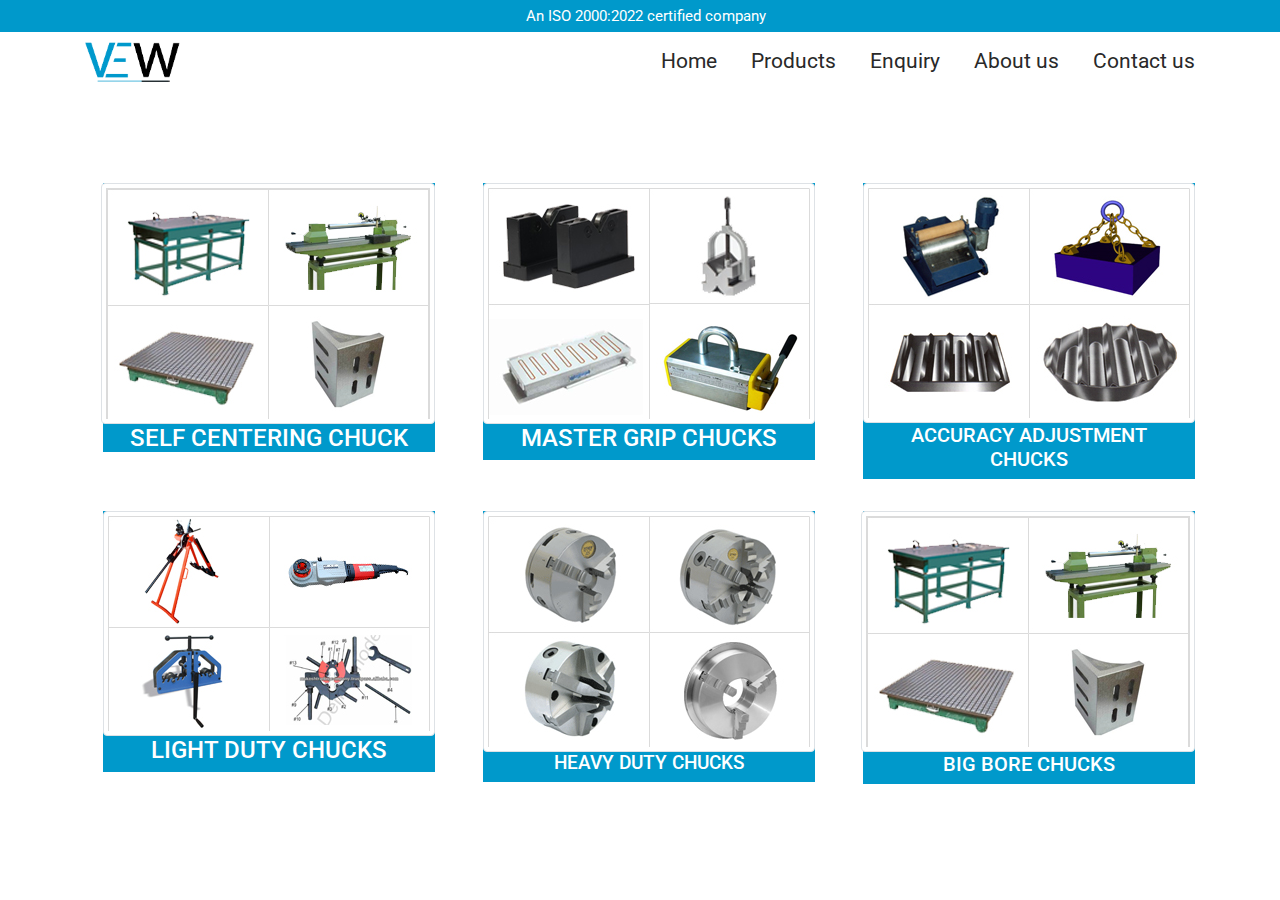
<file: index.html>
<!DOCTYPE html>
<html lang="en">

<head>
    <meta charset="UTF-8">

    <meta name="viewport" content="width=device-width, initial-scale=1.0">
    <link href="https://fonts.googleapis.com/css?family=Roboto:400,500" rel="stylesheet">
    <link rel="stylesheet" href="https://maxcdn.bootstrapcdn.com/bootstrap/4.0.0/css/bootstrap.min.css" integrity="sha384-Gn5384xqQ1aoWXA+058RXPxPg6fy4IWvTNh0E263XmFcJlSAwiGgFAW/dAiS6JXm" crossorigin="anonymous">
    <!--<link rel="stylesheet" type="text/css" href="assets/bootstrap/css/bootstrap.css">-->
    <link rel="stylesheet" href="Navbar/navbar.css">
    <link rel="stylesheet" href="style.css">
    <title>IMGS Gallery</title>
</head>

<body>

    <!-- navbar -->

  <header>
    <!-- ISO -->
    <section id="iso">
        <div class="container">
            <div class="row">
                <div class="col-lg-10 col-8">
                    <p>An ISO 2000:2022 certified company</p>
                </div>
                <div class="col-lg-2 col-4">
                    <div class="row">
                        <div class="social_media">
                            <a href="#" class="col-lg-3"><i class="fab fa-facebook-square"></i></a>
                            <a href="#" class="col-lg-3"><i class="fab fa-twitter-square"></i></a>
                            <a href="#" class="col-lg-3"><i class="fab fa-linkedin"></i></a>
                            <a href="#" class="col-lg-3"><i class="fab fa-google-plus-square"></i></a>
                        </div>
                    </div>
                </div>
            </div>
        </div>
    </section>


    <!-- nav -->
    <nav class="fixed-top">
        <div class="container">
            <div class="logo-brand">
                <img src="Navbar/images/logo.png" alt="logo image">
            </div>

            <div class="navigation">
                <ul type="none">
                    <li><a href="#">Home</a></li>
                    <li><a href="#">Products</a></li>
                    <li><a href="#">Enquiry</a></li>
                    <li><a href="#">About us</a></li>
                    <li><a href="#">Contact us</a></li>
                </ul>

                <div class="menu noSelect">
                    <span></span>
                    <span></span>
                    <span></span>
                </div>
            </div>

        </div>
    </nav>
</header>

    <!-- gallery -->
    <div class="container all">
        <div class="row">
            <div class="position-relative custom-div col-lg-4 col-md-6 col-sm-12 mb-4">
                <img src="assets/inspecion-quipment.jpg" alt="..." class="img-thumbnail rounded float-right img-fluid">
                <h2 class="text-uppercase ssc custom-text">self centering chuck</h2>
                <div class="content first_c position-absolute">
                    <h2 class="text-uppercase">self centering chuck</h2>
                    
                </div>
                <button class="btn custom-btn">read more</button>
            </div>
            <div class="position-relative custom-div col-lg-4 col-md-6 col-sm-12 mb-4">
                <img src="assets/magnatic-product.jpg" alt="..." class="img-thumbnail rounded float-right img-fluid">
                <h2 class="text-uppercase custom-text mgc p-2">MASTER GRIP CHUCKS</h2>
                <div class="content second_c position-absolute">
                    <h2 class="text-uppercase">MASTER GRIP CHUCKS</h2>
                    
                </div>
                <button class="btn custom-btn">read more</button>
            </div>
            <div class=" position-relative custom-div col-lg-4 col-md-6 col-sm-12 mb-4">
                <img src="assets/magnatic-seperatora.jpg" alt="..." class="img-thumbnail rounded float-right img-fluid">
                <h2 class="text-uppercase custom-text adc custom-size p-2">ACCURACY ADJUSTMENT CHUCKS</h2>
                <div class="content third_c position-absolute">
                    <h2 class="text-uppercase">ACCURACY ADJUSTMENT CHUCKS</h2>
                    
                </div>
                <button class="btn custom-btn">read more</button>
            </div>
            <div class=" position-relative custom-div col-lg-4 col-md-6 col-sm-12 mb-4">
                <img src="assets/PIPE-THREDING-machines.jpg" alt="..." class="img-thumbnail rounded float-right img-fluid">
                <h2 class="text-uppercase custom-text ldc p-2">LIGHT DUTY CHUCKS</h2>
                <div class="content fourth_c position-absolute">
                    <h2 class="text-uppercase">LIGHT DUTY INDEPENDENT CHUCKS</h2>
                    
                </div>
                <button class="btn custom-btn">read more</button>
            </div>
            <div class=" position-relative custom-div col-lg-4 col-md-6 col-sm-12 mb-4">
                <img src="assets/work-holding-chucks.jpg" alt="..." class="img-thumbnail rounded float-right img-fluid">
                <h2 class="text-uppercase custom-text hdc custom-size2 p-2">HEAVY DUTY CHUCKS</h2>
                <div class="content fifth_c position-absolute">
                    <h2 class="text-uppercase">HEAVY DUTY INDEPENDENT CHUCKS</h2>
                    
                </div>
                <button class="btn custom-btn">read more</button>
            </div>
            <div class=" position-relative custom-div col-lg-4 col-md-6 col-sm-12 mb-4">
                <img src="assets/inspecion-quipment.jpg" alt="..." class="img-thumbnail rounded float-right img-fluid">
                <h2 class="text-uppercase custom-text bbc custom-size p-2">BIG BORE CHUCKS</h2>
                <div class="content six_c position-absolute">
                    <h2 class="text-uppercase">BIG BORE independent CHUCKS</h2>
                    
                </div>
                <button class="btn custom-btn">read more</button>
            </div>
        </div>
    </div>



    <script src="https://code.jquery.com/jquery-3.2.1.slim.min.js" integrity="sha384-KJ3o2DKtIkvYIK3UENzmM7KCkRr/rE9/Qpg6aAZGJwFDMVNA/GpGFF93hXpG5KkN" crossorigin="anonymous"></script>
    <script src="https://cdnjs.cloudflare.com/ajax/libs/popper.js/1.12.9/umd/popper.min.js" integrity="sha384-ApNbgh9B+Y1QKtv3Rn7W3mgPxhU9K/ScQsAP7hUibX39j7fakFPskvXusvfa0b4Q" crossorigin="anonymous"></script>
    <script src="https://maxcdn.bootstrapcdn.com/bootstrap/4.0.0/js/bootstrap.min.js" integrity="sha384-JZR6Spejh4U02d8jOt6vLEHfe/JQGiRRSQQxSfFWpi1MquVdAyjUar5+76PVCmYl" crossorigin="anonymous"></script>
    <script src="Navbar/navbar.js"></script>
</body>

</html>
</file>
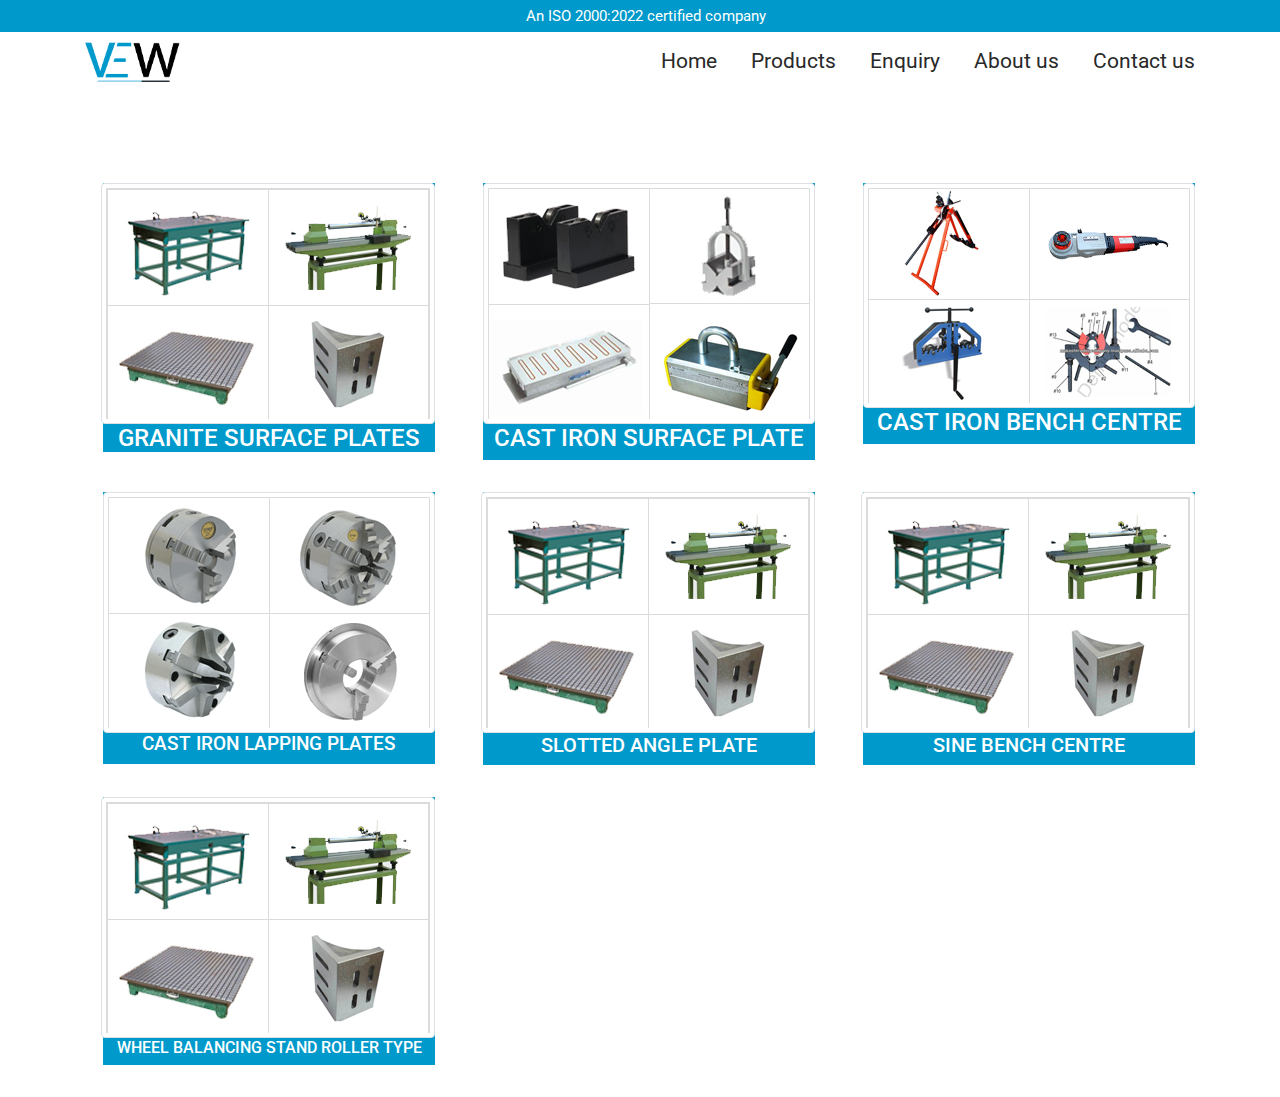
<file: inspecton.html>
<!DOCTYPE html>
<html lang="en">

<head>
    <meta charset="UTF-8">
    <meta name="viewport" content="width=device-width, initial-scale=1.0">
    
    <title>machine vices</title>
    
    <link href="https://fonts.googleapis.com/css?family=Roboto:400,500" rel="stylesheet">
    <link rel="stylesheet" href="https://maxcdn.bootstrapcdn.com/bootstrap/4.0.0/css/bootstrap.min.css" integrity="sha384-Gn5384xqQ1aoWXA+058RXPxPg6fy4IWvTNh0E263XmFcJlSAwiGgFAW/dAiS6JXm" crossorigin="anonymous">
    <!--<link rel="stylesheet" type="text/css" href="assets/bootstrap/css/bootstrap.css">-->
    <link rel="stylesheet" href="Navbar/navbar.css">
    <link rel="stylesheet" href="style.css">
    
    <style>
        .custom-div:last-child h2{
            font-size: 16px;
        }
        
        @media only screen and (min-width:992px) and (max-width:1201px){
            
            
            
            .custom-text{
                font-size: 16px;
            }
            
            .mgc{
                font-size: 14px;
            }
            .second_c +button{
                bottom:-18%;
            }
            .wbc{
                font-size: 14px!important;
            }
            
        }
        
        @media only screen and (min-width:300px) and (max-width:514px){
            
            .wbc{
                font-size: 12px!important;
            }
            .content h2{
                font-size: 16px;
                left: 10%!important;
            }
            
            .content {
                width: 89%;
            }
            
            .content h2{
                left: 5%;
            }
            
        }
        @media only screen and (min-width:300px) and (max-width:405px){
            .custom-text{
                font-size: 10px!important;
            }
            
        }
        
        @media only screen and (min-width:300px) and (max-width:360px){
            
            .content{
                width: 85%!important;
                
            }
            .wbc{
                font-size: 8px!important;
            }
        }
    
    
    
    
    </style>
    
    
</head>

<body>

    <!-- navbar -->

    <header>
        <!-- ISO -->
        <section id="iso">
            <div class="container">
                <div class="row">
                    <div class="col-lg-10 col-8">
                        <p>An ISO 2000:2022 certified company</p>
                    </div>
                    <div class="col-lg-2 col-4">
                        <div class="row">
                            <div class="social_media">
                                <a href="#" class="col-lg-3"><i class="fab fa-facebook-square"></i></a>
                                <a href="#" class="col-lg-3"><i class="fab fa-twitter-square"></i></a>
                                <a href="#" class="col-lg-3"><i class="fab fa-linkedin"></i></a>
                                <a href="#" class="col-lg-3"><i class="fab fa-google-plus-square"></i></a>
                            </div>
                        </div>
                    </div>
                </div>
            </div>
        </section>


        <!-- nav -->
        <nav class="fixed-top">
            <div class="container">
                <div class="logo-brand">
                    <img src="Navbar/images/logo.png" alt="logo image">
                </div>

                <div class="navigation">
                    <ul type="none">
                        <li><a href="#">Home</a></li>
                        <li><a href="#">Products</a></li>
                        <li><a href="#">Enquiry</a></li>
                        <li><a href="#">About us</a></li>
                        <li><a href="#">Contact us</a></li>
                    </ul>

                    <div class="menu noSelect">
                        <span></span>
                        <span></span>
                        <span></span>
                    </div>
                </div>

            </div>
        </nav>
    </header>

    <!-- gallery -->
    <div class="container all">
        <div class="row">
            <div class="position-relative custom-div col-lg-4 col-md-6 col-sm-12 mb-4">
                <img src="assets/inspecion-quipment.jpg" alt="..." class="img-thumbnail rounded float-right img-fluid">
                <h2 class="text-uppercase ssc custom-text">GRANITE SURFACE PLATES</h2>
                <div class="content first_c position-absolute">
                    <h2 class="text-uppercase">GRANITE SURFACE PLATES</h2>

                </div>
                <button class="btn custom-btn">read more</button>
            </div>
            <div class="position-relative custom-div col-lg-4 col-md-6 col-sm-12 mb-4">
                <img src="assets/magnatic-product.jpg" alt="..." class="img-thumbnail rounded float-right img-fluid">
                <h2 class="text-uppercase custom-text mgc p-2">CAST IRON SURFACE PLATE</h2>
                <div class="content second_c position-absolute">
                    <h2 class="text-uppercase">CAST IRON SURFACE PLATE</h2>

                </div>
                <button class="btn custom-btn">read more</button>
            </div>
            <div class=" position-relative custom-div col-lg-4 col-md-6 col-sm-12 mb-4">
                <img src="assets/PIPE-THREDING-machines.jpg" alt="..." class="img-thumbnail rounded float-right img-fluid">
                <h2 class="text-uppercase custom-text ldc p-2">CAST IRON BENCH CENTRE</h2>
                <div class="content fourth_c position-absolute">
                    <h2 class="text-uppercase">CAST IRON BENCH CENTRE</h2>

                </div>
                <button class="btn custom-btn">read more</button>
            </div>
            <div class=" position-relative custom-div col-lg-4 col-md-6 col-sm-12 mb-4">
                <img src="assets/work-holding-chucks.jpg" alt="..." class="img-thumbnail rounded float-right img-fluid">
                <h2 class="text-uppercase custom-text hdc custom-size2 p-2">CAST IRON LAPPING PLATES</h2>
                <div class="content fifth_c position-absolute">
                    <h2 class="text-uppercase">CAST IRON LAPPING PLATES</h2>

                </div>
                <button class="btn custom-btn">read more</button>
            </div>
            <div class=" position-relative custom-div col-lg-4 col-md-6 col-sm-12 mb-4">
                <img src="assets/inspecion-quipment.jpg" alt="..." class="img-thumbnail rounded float-right img-fluid">
                <h2 class="text-uppercase custom-text bbc custom-size p-2">SLOTTED ANGLE PLATE</h2>
                <div class="content six_c position-absolute">
                    <h2 class="text-uppercase">SLOTTED ANGLE PLATE</h2>

                </div>
                <button class="btn custom-btn">read more</button>
            </div>
            <div class=" position-relative custom-div col-lg-4 col-md-6 col-sm-12 mb-4">
                <img src="assets/inspecion-quipment.jpg" alt="..." class="img-thumbnail rounded float-right img-fluid">
                <h2 class="text-uppercase custom-text sbc custom-size p-2">SINE BENCH CENTRE</h2>
                <div class="content six_c position-absolute">
                    <h2 class="text-uppercase">SINE BENCH CENTRE</h2>

                </div>
                <button class="btn custom-btn">read more</button>
            </div>
            <div class=" position-relative custom-div col-lg-4 col-md-6 col-sm-12 mb-4">
                <img src="assets/inspecion-quipment.jpg" alt="..." class="img-thumbnail rounded float-right img-fluid">
                <h2 class="text-uppercase custom-text wbc custom-size p-2">WHEEL BALANCING STAND ROLLER TYPE</h2>
                <div class="content six_c position-absolute">
                    <h2 class="text-uppercase">WHEEL BALANCING STAND ROLLER TYPE</h2>

                </div>
                <button class="btn custom-btn">read more</button>
                </div>
           <!--
            
            <div class=" position-relative custom-div col-lg-4 col-md-6 col-sm-12 mb-4">
                <img src="assets/inspecion-quipment.jpg" alt="..." class="img-thumbnail rounded float-right img-fluid">
                <h2 class="text-uppercase custom-text bbc custom-size p-2">MILLING SWIVEL VICE</h2>
                <div class="content six_c position-absolute">
                    <h2 class="text-uppercase">MILLING SWIVEL VICE</h2>

                </div>
                <button class="btn custom-btn">read more</button>
            </div>
            <div class=" position-relative custom-div col-lg-4 col-md-6 col-sm-12 mb-4">
                <img src="assets/inspecion-quipment.jpg" alt="..." class="img-thumbnail rounded float-right img-fluid">
                <h2 class="text-uppercase custom-text bbc custom-size p-2">UNIVERSAL TILT &amp; SWIVEL ANGLE VICE</h2>
                <div class="content six_c position-absolute">
                    <h2 class="text-uppercase">UNIVERSAL TILT &amp; SWIVEL ANGLE VICE
</h2>

                </div>
                <button class="btn custom-btn">read more</button>
            </div>
-->
            
        </div>
    </div>



    <script src="https://code.jquery.com/jquery-3.2.1.slim.min.js" integrity="sha384-KJ3o2DKtIkvYIK3UENzmM7KCkRr/rE9/Qpg6aAZGJwFDMVNA/GpGFF93hXpG5KkN" crossorigin="anonymous"></script>
    <script src="https://cdnjs.cloudflare.com/ajax/libs/popper.js/1.12.9/umd/popper.min.js" integrity="sha384-ApNbgh9B+Y1QKtv3Rn7W3mgPxhU9K/ScQsAP7hUibX39j7fakFPskvXusvfa0b4Q" crossorigin="anonymous"></script>
    <script src="https://maxcdn.bootstrapcdn.com/bootstrap/4.0.0/js/bootstrap.min.js" integrity="sha384-JZR6Spejh4U02d8jOt6vLEHfe/JQGiRRSQQxSfFWpi1MquVdAyjUar5+76PVCmYl" crossorigin="anonymous"></script>
    <script src="Navbar/navbar.js"></script>
</body>

</html>
</file>
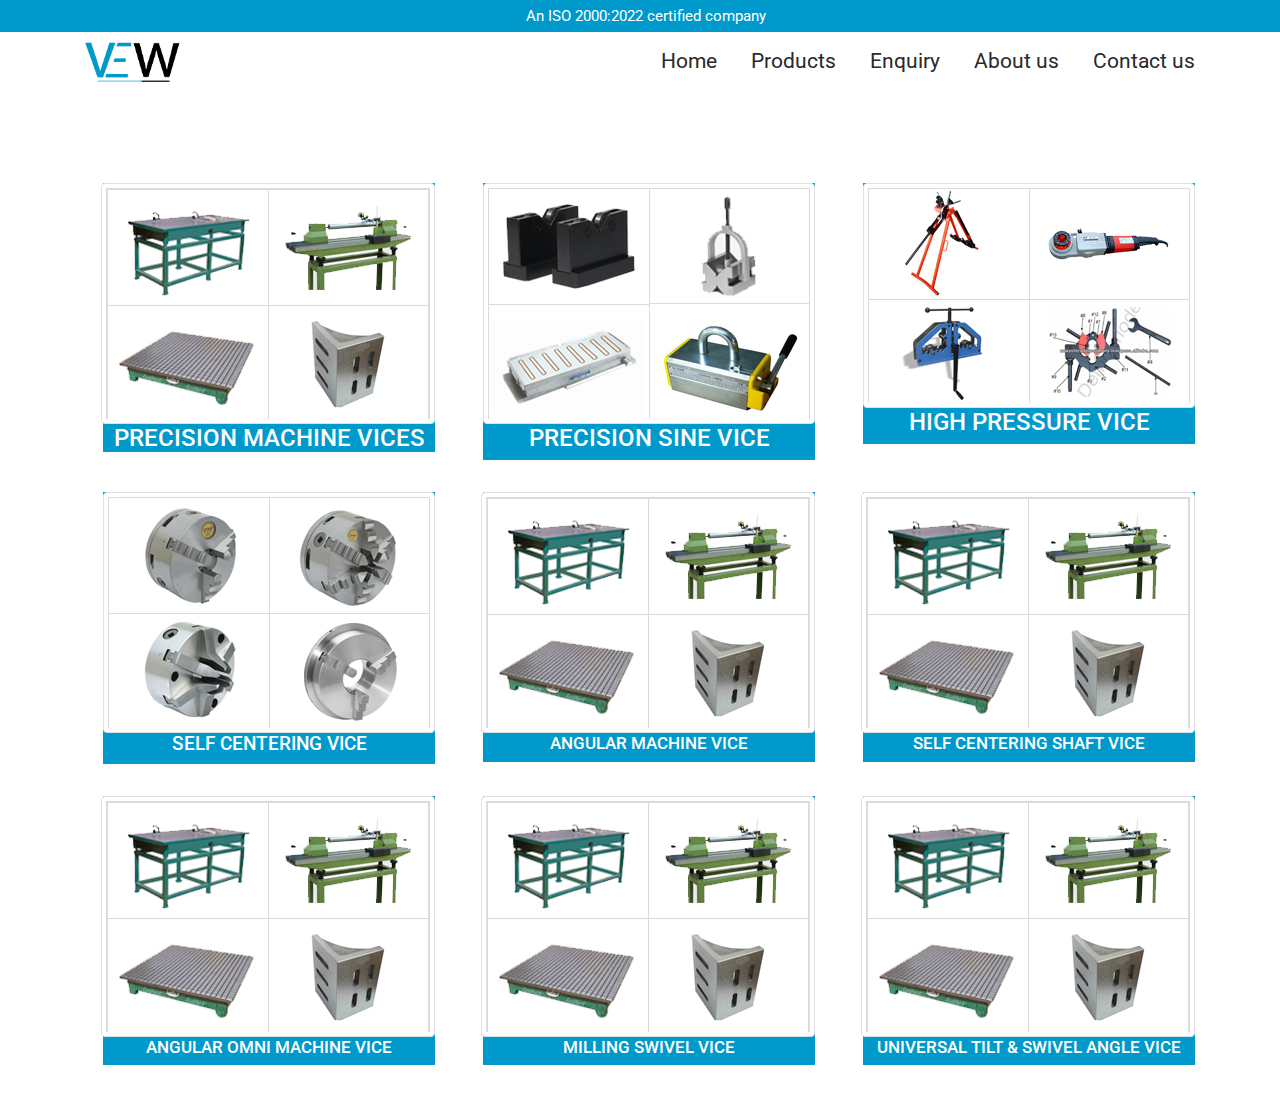
<file: machine_vices.html>
<!DOCTYPE html>
<html lang="en">

<head>
    <meta charset="UTF-8">

    <meta name="viewport" content="width=device-width, initial-scale=1.0">
    <link href="https://fonts.googleapis.com/css?family=Roboto:400,500" rel="stylesheet">
    <link rel="stylesheet" href="https://maxcdn.bootstrapcdn.com/bootstrap/4.0.0/css/bootstrap.min.css" integrity="sha384-Gn5384xqQ1aoWXA+058RXPxPg6fy4IWvTNh0E263XmFcJlSAwiGgFAW/dAiS6JXm" crossorigin="anonymous">
    <!--<link rel="stylesheet" type="text/css" href="assets/bootstrap/css/bootstrap.css">-->
    <link rel="stylesheet" href="Navbar/navbar.css">
    <link rel="stylesheet" href="style.css">
    <style>
        
        
        
        .custom-size{
            font-size: 17px;
        }
        
        @media only screen and (min-width:992px) and (max-width:1200px){
            .custom-div h2{
                font-size: 15px;
            }
            .content h2{
                left: 10%;
                margin: 0 auto;
                display: block;
            }
            
        }
        
        @media only screen and (min-width:768px) and (max-width:991px){
            .custom-div h2{
                font-size: 17px;
            }
            .content h2{
                left: 10%;
                margin: 0 auto;
                display: block;
            }
            
        }
        @media only screen and (min-width:515px) and (max-width:767px){
            .custom-text{
                font-size: 17px;
            }
            
        }
        
        @media only screen and (min-width:300px) and (max-width:515px){
            .custom-text{
                font-size: 14px;
            }
            
            .uni{
                font-size: 12px;
            }
            
            .content h2{
                font-size: 15px;
            }
        }
        @media only screen and (min-width:300px) and (max-width:388px){
            
            .custom-text{
                font-size: 10px!important;
            }
            
            .content{
                width: 88%;
            }
            .content h2{
                left: 5%;
            }
        
        
        }
     
    
    
    
    
    </style>
    
    
    
    <title>machine vices</title>
</head>

<body>

    <!-- navbar -->

    <header>
        <!-- ISO -->
        <section id="iso">
            <div class="container">
                <div class="row">
                    <div class="col-lg-10 col-8">
                        <p>An ISO 2000:2022 certified company</p>
                    </div>
                    <div class="col-lg-2 col-4">
                        <div class="row">
                            <div class="social_media">
                                <a href="#" class="col-lg-3"><i class="fab fa-facebook-square"></i></a>
                                <a href="#" class="col-lg-3"><i class="fab fa-twitter-square"></i></a>
                                <a href="#" class="col-lg-3"><i class="fab fa-linkedin"></i></a>
                                <a href="#" class="col-lg-3"><i class="fab fa-google-plus-square"></i></a>
                            </div>
                        </div>
                    </div>
                </div>
            </div>
        </section>


        <!-- nav -->
        <nav class="fixed-top">
            <div class="container">
                <div class="logo-brand">
                    <img src="Navbar/images/logo.png" alt="logo image">
                </div>

                <div class="navigation">
                    <ul type="none">
                        <li><a href="#">Home</a></li>
                        <li><a href="#">Products</a></li>
                        <li><a href="#">Enquiry</a></li>
                        <li><a href="#">About us</a></li>
                        <li><a href="#">Contact us</a></li>
                    </ul>

                    <div class="menu noSelect">
                        <span></span>
                        <span></span>
                        <span></span>
                    </div>
                </div>

            </div>
        </nav>
    </header>

    <!-- gallery -->
    <div class="container all">
        <div class="row">
            <div class="position-relative custom-div col-lg-4 col-md-6 col-sm-12 mb-4">
                <img src="assets/inspecion-quipment.jpg" alt="..." class="img-thumbnail rounded float-right img-fluid">
                <h2 class="text-uppercase ssc custom-text">PRECISION MACHINE vices</h2>
                <div class="content first_c position-absolute">
                    <h2 class="text-uppercase">PRECISION MACHINE vices</h2>

                </div>
                <button class="btn custom-btn">read more</button>
            </div>
            <div class="position-relative custom-div col-lg-4 col-md-6 col-sm-12 mb-4">
                <img src="assets/magnatic-product.jpg" alt="..." class="img-thumbnail rounded float-right img-fluid">
                <h2 class="text-uppercase custom-text mgc p-2">PRECISION SINE VICE</h2>
                <div class="content second_c position-absolute">
                    <h2 class="text-uppercase">PRECISION SINE VICE</h2>

                </div>
                <button class="btn custom-btn">read more</button>
            </div>
            <div class=" position-relative custom-div col-lg-4 col-md-6 col-sm-12 mb-4">
                <img src="assets/PIPE-THREDING-machines.jpg" alt="..." class="img-thumbnail rounded float-right img-fluid">
                <h2 class="text-uppercase custom-text ldc p-2">HIGH PRESSURE VICE</h2>
                <div class="content fourth_c position-absolute">
                    <h2 class="text-uppercase">HIGH PRESSURE HYDRAULIC VICE</h2>

                </div>
                <button class="btn custom-btn">read more</button>
            </div>
            <div class=" position-relative custom-div col-lg-4 col-md-6 col-sm-12 mb-4">
                <img src="assets/work-holding-chucks.jpg" alt="..." class="img-thumbnail rounded float-right img-fluid">
                <h2 class="text-uppercase custom-text hdc custom-size2 p-2">SELF CENTERING VICE</h2>
                <div class="content fifth_c position-absolute">
                    <h2 class="text-uppercase">SELF CENTERING VICE</h2>

                </div>
                <button class="btn custom-btn">read more</button>
            </div>
            <div class=" position-relative custom-div col-lg-4 col-md-6 col-sm-12 mb-4">
                <img src="assets/inspecion-quipment.jpg" alt="..." class="img-thumbnail rounded float-right img-fluid">
                <h2 class="text-uppercase custom-text amc custom-size p-2">ANGULAR MACHINE VICE</h2>
                <div class="content six_c position-absolute">
                    <h2 class="text-uppercase">ANGULAR MACHINE VICE</h2>

                </div>
                <button class="btn custom-btn">read more</button>
            </div>
            <div class=" position-relative custom-div col-lg-4 col-md-6 col-sm-12 mb-4">
                <img src="assets/inspecion-quipment.jpg" alt="..." class="img-thumbnail rounded float-right img-fluid">
                <h2 class="text-uppercase custom-text scs custom-size p-2">SELF CENTERING SHAFT VICE</h2>
                <div class="content six_c position-absolute">
                    <h2 class="text-uppercase">SELF CENTERING SHAFT VICE</h2>

                </div>
                <button class="btn custom-btn">read more</button>
            </div>
            <div class=" position-relative custom-div col-lg-4 col-md-6 col-sm-12 mb-4">
                <img src="assets/inspecion-quipment.jpg" alt="..." class="img-thumbnail rounded float-right img-fluid">
                <h2 class="text-uppercase custom-text bbc custom-size p-2">ANGULAR OMNI MACHINE VICE</h2>
                <div class="content six_c position-absolute">
                    <h2 class="text-uppercase">ANGULAR OMNI VICE</h2>

                </div>
                <button class="btn custom-btn">read more</button>
            </div>
            <div class=" position-relative custom-div col-lg-4 col-md-6 col-sm-12 mb-4">
                <img src="assets/inspecion-quipment.jpg" alt="..." class="img-thumbnail rounded float-right img-fluid">
                <h2 class="text-uppercase custom-text mil custom-size p-2">MILLING SWIVEL VICE</h2>
                <div class="content six_c position-absolute">
                    <h2 class="text-uppercase">MILLING SWIVEL VICE</h2>

                </div>
                <button class="btn custom-btn">read more</button>
            </div>
            <div class=" position-relative custom-div col-lg-4 col-md-6 col-sm-12 mb-4">
                <img src="assets/inspecion-quipment.jpg" alt="..." class="img-thumbnail rounded float-right img-fluid">
                <h2 class="text-uppercase custom-text uni custom-size p-2">UNIVERSAL TILT &amp; SWIVEL ANGLE VICE</h2>
                <div class="content six_c position-absolute">
                    <h2 class="text-uppercase">UNIVERSAL TILT &amp; SWIVEL ANGLE VICE
</h2>

                </div>
                <button class="btn custom-btn">read more</button>
            </div>
            
        </div>
    </div>



    <script src="https://code.jquery.com/jquery-3.2.1.slim.min.js" integrity="sha384-KJ3o2DKtIkvYIK3UENzmM7KCkRr/rE9/Qpg6aAZGJwFDMVNA/GpGFF93hXpG5KkN" crossorigin="anonymous"></script>
    <script src="https://cdnjs.cloudflare.com/ajax/libs/popper.js/1.12.9/umd/popper.min.js" integrity="sha384-ApNbgh9B+Y1QKtv3Rn7W3mgPxhU9K/ScQsAP7hUibX39j7fakFPskvXusvfa0b4Q" crossorigin="anonymous"></script>
    <script src="https://maxcdn.bootstrapcdn.com/bootstrap/4.0.0/js/bootstrap.min.js" integrity="sha384-JZR6Spejh4U02d8jOt6vLEHfe/JQGiRRSQQxSfFWpi1MquVdAyjUar5+76PVCmYl" crossorigin="anonymous"></script>
    <script src="Navbar/navbar.js"></script>
</body>

</html>
</file>
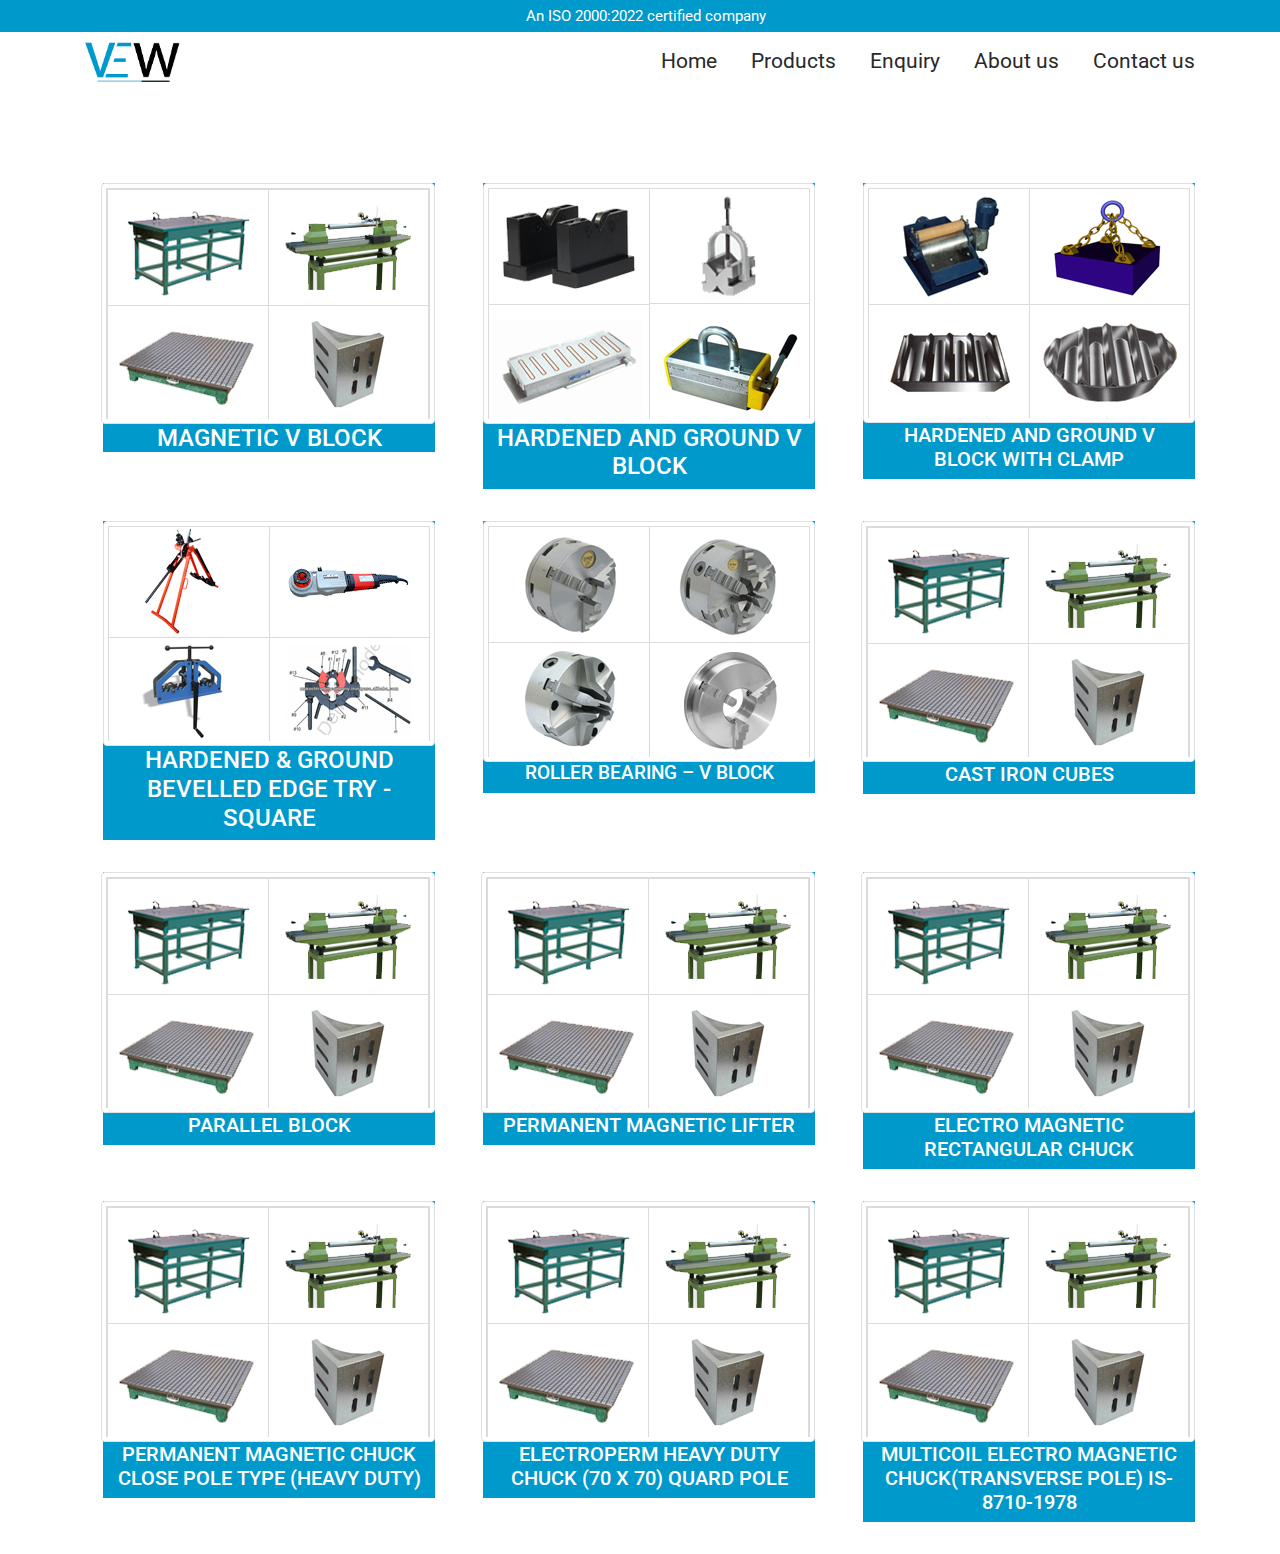
<file: magnetic_products.html>
<!DOCTYPE html>
<html lang="en">

<head>
    <meta charset="UTF-8">

    <meta name="viewport" content="width=device-width, initial-scale=1.0">
    <link href="https://fonts.googleapis.com/css?family=Roboto:400,500" rel="stylesheet">
    <link rel="stylesheet" href="https://maxcdn.bootstrapcdn.com/bootstrap/4.0.0/css/bootstrap.min.css" integrity="sha384-Gn5384xqQ1aoWXA+058RXPxPg6fy4IWvTNh0E263XmFcJlSAwiGgFAW/dAiS6JXm" crossorigin="anonymous">
    <!--<link rel="stylesheet" type="text/css" href="assets/bootstrap/css/bootstrap.css">-->
    <link rel="stylesheet" href="Navbar/navbar.css">
    <link rel="stylesheet" href="style.css">
    <title>IMGS Gallery</title>
</head>

<body>

    <!-- navbar -->

  <header>
    <!-- ISO -->
    <section id="iso">
        <div class="container">
            <div class="row">
                <div class="col-lg-10 col-8">
                    <p>An ISO 2000:2022 certified company</p>
                </div>
                <div class="col-lg-2 col-4">
                    <div class="row">
                        <div class="social_media">
                            <a href="#" class="col-lg-3"><i class="fab fa-facebook-square"></i></a>
                            <a href="#" class="col-lg-3"><i class="fab fa-twitter-square"></i></a>
                            <a href="#" class="col-lg-3"><i class="fab fa-linkedin"></i></a>
                            <a href="#" class="col-lg-3"><i class="fab fa-google-plus-square"></i></a>
                        </div>
                    </div>
                </div>
            </div>
        </div>
    </section>


    <!-- nav -->
    <nav class="fixed-top">
        <div class="container">
            <div class="logo-brand">
                <img src="Navbar/images/logo.png" alt="logo image">
            </div>

            <div class="navigation">
                <ul type="none">
                    <li><a href="#">Home</a></li>
                    <li><a href="#">Products</a></li>
                    <li><a href="#">Enquiry</a></li>
                    <li><a href="#">About us</a></li>
                    <li><a href="#">Contact us</a></li>
                </ul>

                <div class="menu noSelect">
                    <span></span>
                    <span></span>
                    <span></span>
                </div>
            </div>

        </div>
    </nav>
</header>

    <!-- gallery -->
    <div class="container all">
        <div class="row">
            <div class="position-relative custom-div col-lg-4 col-md-6 col-sm-12 mb-4">
                <img src="assets/inspecion-quipment.jpg" alt="..." class="img-thumbnail rounded float-right img-fluid">
                <h2 class="text-uppercase ssc custom-text">MAGNETIC V BLOCK</h2>
                <div class="content first_c position-absolute">
                    <h2 class="text-uppercase">MAGNETIC V BLOCK</h2>
                    
                </div>
                <button class="btn custom-btn">read more</button>
            </div>
            <div class="position-relative custom-div col-lg-4 col-md-6 col-sm-12 mb-4">
                <img src="assets/magnatic-product.jpg" alt="..." class="img-thumbnail rounded float-right img-fluid">
                <h2 class="text-uppercase custom-text mgc p-2">HARDENED AND GROUND V BLOCK</h2>
                <div class="content second_c position-absolute">
                    <h2 class="text-uppercase">HARDENED AND GROUND V BLOCK</h2>
                    
                </div>
                <button class="btn custom-btn">read more</button>
            </div>
            <div class=" position-relative custom-div col-lg-4 col-md-6 col-sm-12 mb-4">
                <img src="assets/magnatic-seperatora.jpg" alt="..." class="img-thumbnail rounded float-right img-fluid">
                <h2 class="text-uppercase custom-text adc custom-size p-2">HARDENED AND GROUND V BLOCK WITH CLAMP</h2>
                <div class="content third_c position-absolute">
                    <h2 class="text-uppercase">HARDENED AND GROUND V BLOCK WITH CLAMP</h2>
                    
                </div>
                <button class="btn custom-btn">read more</button>
            </div>
            <div class=" position-relative custom-div col-lg-4 col-md-6 col-sm-12 mb-4">
                <img src="assets/PIPE-THREDING-machines.jpg" alt="..." class="img-thumbnail rounded float-right img-fluid">
                <h2 class="text-uppercase custom-text ldc p-2">HARDENED &amp; GROUND BEVELLED EDGE TRY -SQUARE</h2>
                <div class="content fourth_c position-absolute">
                    <h2 class="text-uppercase">HARDENED &amp; GROUND BEVELLED EDGE TRY -SQUARE</h2>
                    
                </div>
                <button class="btn custom-btn">read more</button>
            </div>
            <div class=" position-relative custom-div col-lg-4 col-md-6 col-sm-12 mb-4">
                <img src="assets/work-holding-chucks.jpg" alt="..." class="img-thumbnail rounded float-right img-fluid">
                <h2 class="text-uppercase custom-text hdc custom-size2 p-2">ROLLER BEARING – V BLOCK</h2>
                <div class="content fifth_c position-absolute">
                    <h2 class="text-uppercase">ROLLER BEARING – V BLOCK</h2>
                    
                </div>
                <button class="btn custom-btn">read more</button>
            </div>
            <div class=" position-relative custom-div col-lg-4 col-md-6 col-sm-12 mb-4">
                <img src="assets/inspecion-quipment.jpg" alt="..." class="img-thumbnail rounded float-right img-fluid">
                <h2 class="text-uppercase custom-text bbc custom-size p-2">CAST IRON CUBES</h2>
                <div class="content six_c position-absolute">
                    <h2 class="text-uppercase">CAST IRON CUBES</h2>
                    
                </div>
                <button class="btn custom-btn">read more</button>
            </div>
            <div class=" position-relative custom-div col-lg-4 col-md-6 col-sm-12 mb-4">
                <img src="assets/inspecion-quipment.jpg" alt="..." class="img-thumbnail rounded float-right img-fluid">
                <h2 class="text-uppercase custom-text bbc custom-size p-2">PARALLEL BLOCK</h2>
                <div class="content six_c position-absolute">
                    <h2 class="text-uppercase">PARALLEL BLOCK</h2>
                    
                </div>
                <button class="btn custom-btn">read more</button>
            </div>
            <div class=" position-relative custom-div col-lg-4 col-md-6 col-sm-12 mb-4">
                <img src="assets/inspecion-quipment.jpg" alt="..." class="img-thumbnail rounded float-right img-fluid">
                <h2 class="text-uppercase custom-text bbc custom-size p-2">PERMANENT MAGNETIC LIFTER</h2>
                <div class="content six_c position-absolute">
                    <h2 class="text-uppercase">PERMANENT MAGNETIC LIFTER</h2>
                    
                </div>
                <button class="btn custom-btn">read more</button>
            </div>
            <div class=" position-relative custom-div col-lg-4 col-md-6 col-sm-12 mb-4">
                <img src="assets/inspecion-quipment.jpg" alt="..." class="img-thumbnail rounded float-right img-fluid">
                <h2 class="text-uppercase custom-text bbc custom-size p-2">ELECTRO MAGNETIC RECTANGULAR CHUCK</h2>
                <div class="content six_c position-absolute">
                    <h2 class="text-uppercase">ELECTRO MAGNETIC RECTANGULAR CHUCK</h2>
                    
                </div>
                <button class="btn custom-btn">read more</button>
            </div>
            <div class=" position-relative custom-div col-lg-4 col-md-6 col-sm-12 mb-4">
                <img src="assets/inspecion-quipment.jpg" alt="..." class="img-thumbnail rounded float-right img-fluid">
                <h2 class="text-uppercase custom-text bbc custom-size p-2">PERMANENT MAGNETIC CHUCK CLOSE POLE TYPE (HEAVY DUTY)</h2>
                <div class="content six_c position-absolute">
                    <h2 class="text-uppercase">PERMANENT MAGNETIC CHUCK CLOSE POLE TYPE (HEAVY DUTY)</h2>
                    
                </div>
                <button class="btn custom-btn">read more</button>
            </div>
            <div class=" position-relative custom-div col-lg-4 col-md-6 col-sm-12 mb-4">
                <img src="assets/inspecion-quipment.jpg" alt="..." class="img-thumbnail rounded float-right img-fluid">
                <h2 class="text-uppercase custom-text bbc custom-size p-2">ELECTROPERM HEAVY DUTY CHUCK (70 X 70) QUARD POLE</h2>
                <div class="content six_c position-absolute">
                    <h2 class="text-uppercase">ELECTROPERM HEAVY DUTY CHUCK (70 X 70) QUARD POLE</h2>
                    
                </div>
                <button class="btn custom-btn">read more</button>
            </div>
            <div class=" position-relative custom-div col-lg-4 col-md-6 col-sm-12 mb-4">
                <img src="assets/inspecion-quipment.jpg" alt="..." class="img-thumbnail rounded float-right img-fluid">
                <h2 class="text-uppercase custom-text bbc custom-size p-2">MULTICOIL ELECTRO MAGNETIC CHUCK(TRANSVERSE POLE) IS-8710-1978</h2>
                <div class="content six_c position-absolute">
                    <h2 class="text-uppercase">MULTICOIL ELECTRO MAGNETIC CHUCK(TRANSVERSE POLE) IS-8710-1978</h2>
                    
                </div>
                <button class="btn custom-btn">read more</button>
            </div>
        </div>
    </div>



    <script src="https://code.jquery.com/jquery-3.2.1.slim.min.js" integrity="sha384-KJ3o2DKtIkvYIK3UENzmM7KCkRr/rE9/Qpg6aAZGJwFDMVNA/GpGFF93hXpG5KkN" crossorigin="anonymous"></script>
    <script src="https://cdnjs.cloudflare.com/ajax/libs/popper.js/1.12.9/umd/popper.min.js" integrity="sha384-ApNbgh9B+Y1QKtv3Rn7W3mgPxhU9K/ScQsAP7hUibX39j7fakFPskvXusvfa0b4Q" crossorigin="anonymous"></script>
    <script src="https://maxcdn.bootstrapcdn.com/bootstrap/4.0.0/js/bootstrap.min.js" integrity="sha384-JZR6Spejh4U02d8jOt6vLEHfe/JQGiRRSQQxSfFWpi1MquVdAyjUar5+76PVCmYl" crossorigin="anonymous"></script>
    <script src="Navbar/navbar.js"></script>
</body>

</html>
</file>
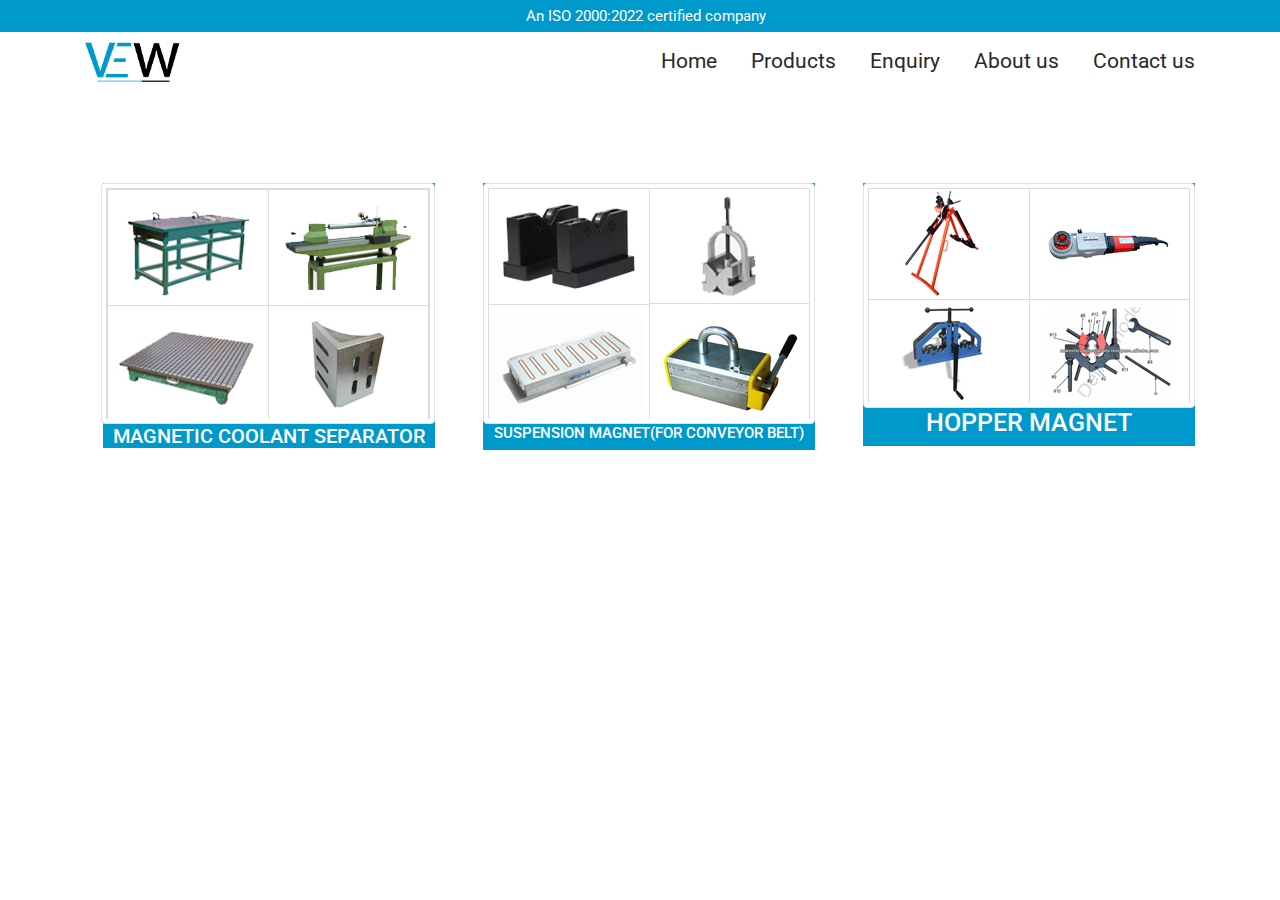
<file: magnetic_seperator.html>
<!DOCTYPE html>
<html lang="en">

<head>
    <meta charset="UTF-8">

    <meta name="viewport" content="width=device-width, initial-scale=1.0">
    <link href="https://fonts.googleapis.com/css?family=Roboto:400,500" rel="stylesheet">
    <link rel="stylesheet" href="https://maxcdn.bootstrapcdn.com/bootstrap/4.0.0/css/bootstrap.min.css" integrity="sha384-Gn5384xqQ1aoWXA+058RXPxPg6fy4IWvTNh0E263XmFcJlSAwiGgFAW/dAiS6JXm" crossorigin="anonymous">
    <!--<link rel="stylesheet" type="text/css" href="assets/bootstrap/css/bootstrap.css">-->
    <link rel="stylesheet" href="Navbar/navbar.css">
    <link rel="stylesheet" href="style.css">
    <style>
        .custom-text {
            font-size: 20px;
        }

        .mgc {
            font-size: 15px;
        }

        .ldc {
            font-size: 25px;
        }

        .custom-div:hover .content {
            top: -13%;
        }

        .content h2 {
            font-size: 20px;
        }

        .custom-div:hover .fourth_c {
            top: -19%;
        }

        .fourth_c h2 {
            left: 20%;
        }

        @media only screen and (min-width:992px) and (max-width:1200px) {
            .custom-text {
                font-size: 16px;
            }
            .mgc {
                font-size: 11px;
            }

            .second_c+button {
                bottom: -20%;
            }

        }


        @media only screen and (min-width:300px) and (max-width:530px) {
            .mgc {
                font-size: 11px;
            }

            @media only screen and (min-width:300px) and (max-width:504px) {
                .ssc {
                    font-size: 18px;
                }
            }


        }

        @media only screen and (min-width:300px) and (max-width:480px) {
            .mgc {
                font-size: 11px!important;
            }
            
            .ssc{
                font-size: 14px!important;
            }
        }
        @media only screen and (min-width:380px) and (max-width:411px){
            .mgc{
                font-size: 10px!important;
            }
            .content h2{
                font-size: 16px;
            }
        }
        @media only screen and (min-width:300px) and (max-width:380px){
                .content h2{
                    font-size: 14px;
                }
            .ssc{
                font-size: 10px!important;
            }
            .mgc{
/*                padding-top: 5%;*/
                vertical-align: bottom!important;
                font-size: 8px!important;
            }
            .ldc{
                font-size: 10px!important;
            }
            .content{
                width: 86%;
            }
            }
    </style>
    <title>machine vices</title>
</head>

<body>

    <!-- navbar -->

    <header>
        <!-- ISO -->
        <section id="iso">
            <div class="container">
                <div class="row">
                    <div class="col-lg-10 col-8">
                        <p>An ISO 2000:2022 certified company</p>
                    </div>
                    <div class="col-lg-2 col-4">
                        <div class="row">
                            <div class="social_media">
                                <a href="#" class="col-lg-3"><i class="fab fa-facebook-square"></i></a>
                                <a href="#" class="col-lg-3"><i class="fab fa-twitter-square"></i></a>
                                <a href="#" class="col-lg-3"><i class="fab fa-linkedin"></i></a>
                                <a href="#" class="col-lg-3"><i class="fab fa-google-plus-square"></i></a>
                            </div>
                        </div>
                    </div>
                </div>
            </div>
        </section>


        <!-- nav -->
        <nav class="fixed-top">
            <div class="container">
                <div class="logo-brand">
                    <img src="Navbar/images/logo.png" alt="logo image">
                </div>

                <div class="navigation">
                    <ul type="none">
                        <li><a href="#">Home</a></li>
                        <li><a href="#">Products</a></li>
                        <li><a href="#">Enquiry</a></li>
                        <li><a href="#">About us</a></li>
                        <li><a href="#">Contact us</a></li>
                    </ul>

                    <div class="menu noSelect">
                        <span></span>
                        <span></span>
                        <span></span>
                    </div>
                </div>

            </div>
        </nav>
    </header>

    <!-- gallery -->
    <div class="container all">
        <div class="row">
            <div class="position-relative custom-div col-lg-4 col-md-6 col-sm-12 mb-4">
                <img src="assets/inspecion-quipment.jpg" alt="..." class="img-thumbnail rounded float-right img-fluid">
                <h2 class="text-uppercase ssc custom-text">MAGNETIC COOLANT SEPARATOR</h2>
                <div class="content first_c position-absolute">
                    <h2 class="text-uppercase">MAGNETIC COOLANT SEPARATOR</h2>

                </div>
                <button class="btn custom-btn">read more</button>
            </div>
            <div class="position-relative custom-div col-lg-4 col-md-6 col-sm-12 mb-4">
                <img src="assets/magnatic-product.jpg" alt="..." class="img-thumbnail rounded float-right img-fluid">
                <h2 class="text-uppercase custom-text mgc p-2">SUSPENSION MAGNET(for CONVEYOR BELT)</h2>
                <div class="content second_c position-absolute">
                    <h2 class="text-uppercase">SUSPENSION MAGNET(for CONVEYOR BELT)</h2>

                </div>
                <button class="btn custom-btn">read more</button>
            </div>
            <div class=" position-relative custom-div col-lg-4 col-md-6 col-sm-12 mb-4">
                <img src="assets/PIPE-THREDING-machines.jpg" alt="..." class="img-thumbnail rounded float-right img-fluid">
                <h2 class="text-uppercase custom-text ldc p-2">HOPPER MAGNET</h2>
                <div class="content fourth_c position-absolute">
                    <h2 class="text-uppercase">HOPPER MAGNET</h2>

                </div>
                <button class="btn custom-btn">read more</button>
            </div>

        </div>
    </div>



    <script src="https://code.jquery.com/jquery-3.2.1.slim.min.js" integrity="sha384-KJ3o2DKtIkvYIK3UENzmM7KCkRr/rE9/Qpg6aAZGJwFDMVNA/GpGFF93hXpG5KkN" crossorigin="anonymous"></script>
    <script src="https://cdnjs.cloudflare.com/ajax/libs/popper.js/1.12.9/umd/popper.min.js" integrity="sha384-ApNbgh9B+Y1QKtv3Rn7W3mgPxhU9K/ScQsAP7hUibX39j7fakFPskvXusvfa0b4Q" crossorigin="anonymous"></script>
    <script src="https://maxcdn.bootstrapcdn.com/bootstrap/4.0.0/js/bootstrap.min.js" integrity="sha384-JZR6Spejh4U02d8jOt6vLEHfe/JQGiRRSQQxSfFWpi1MquVdAyjUar5+76PVCmYl" crossorigin="anonymous"></script>
    <script src="Navbar/navbar.js"></script>
</body>

</html>
</file>
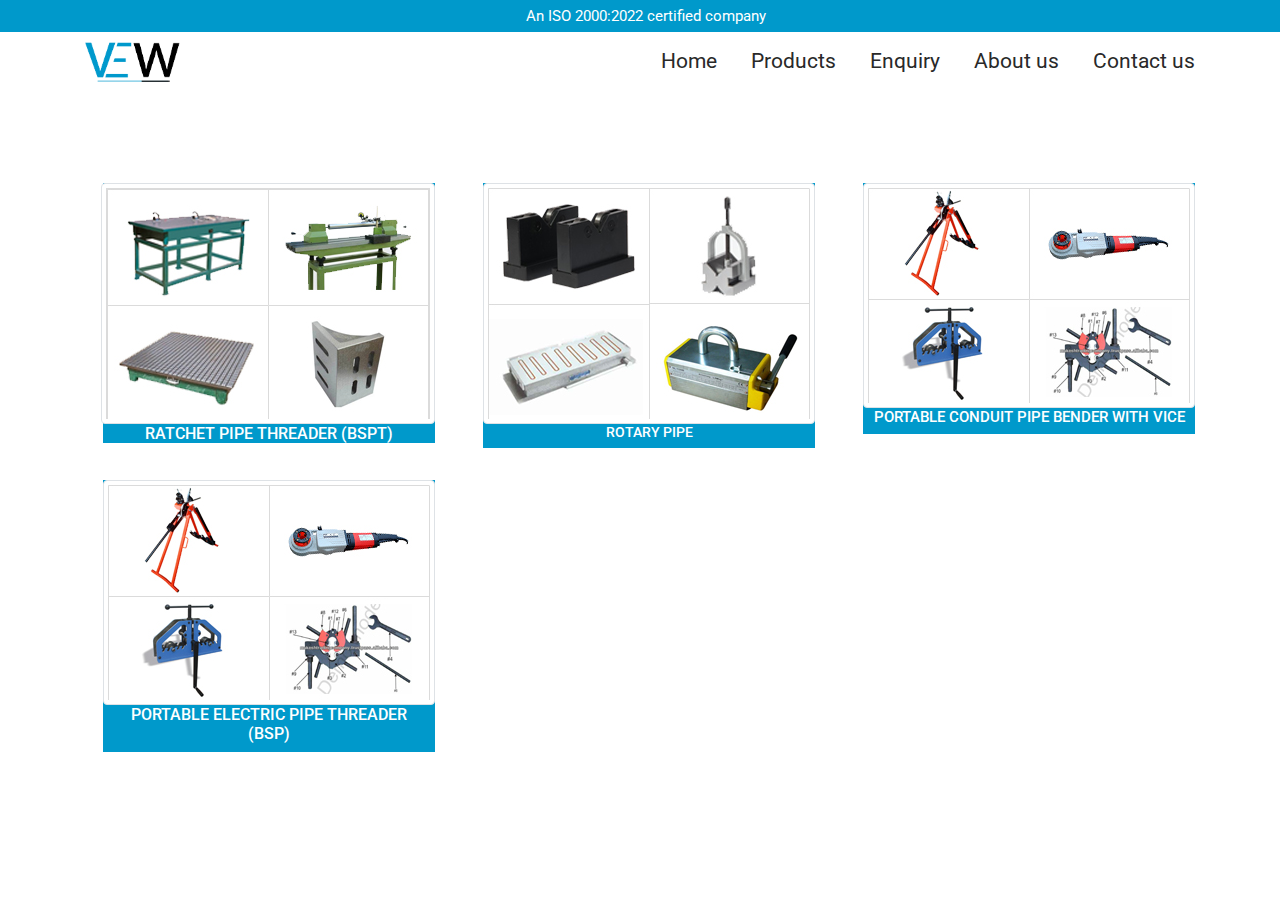
<file: pipe.html>
<!DOCTYPE html>
<html lang="en">

<head>
    <meta charset="UTF-8">

    <meta name="viewport" content="width=device-width, initial-scale=1.0">
    <link href="https://fonts.googleapis.com/css?family=Roboto:400,500" rel="stylesheet">
    <link rel="stylesheet" href="https://maxcdn.bootstrapcdn.com/bootstrap/4.0.0/css/bootstrap.min.css" integrity="sha384-Gn5384xqQ1aoWXA+058RXPxPg6fy4IWvTNh0E263XmFcJlSAwiGgFAW/dAiS6JXm" crossorigin="anonymous">
    <!--<link rel="stylesheet" type="text/css" href="assets/bootstrap/css/bootstrap.css">-->
    <link rel="stylesheet" href="Navbar/navbar.css">
    <link rel="stylesheet" href="style.css">
    <style>
        .custom-text {
            font-size: 16px;
        }

        .mgc {
            font-size: 14px;
        }

        .ldc {
            font-size: 15px;
        }

        .content h2 {
            font-size: 20px;
        }

        .custom-div:hover .content {
            top: -12%;
        }

        .custom-div:hover .third_c {
            top: -18%;
        }

        .second_c h2 {
            left: 30%;
        }

        @media only screen and (min-width:992px) and (max-width:1201px) {
            .custom-text {
                font-size: 16px;
            }
            .ldc,
            .mgc {
                font-size: 13px;
            }

            .second_c+button {
                bottom: -20%;
            }
            .second_c h2 {
                /*                display: block;*/
                /*                margin: 0 auto;*/
                left: 25%;
            }
            .pdc {
                font-size: 13px;
            }
            .fourth_c+button {
                bottom: -20%;

            }
        }


        @media only screen and (min-width:768px) and (max-width:992px) {
            .custom-div:hover .third_c {
                top: -14%;
            }
        }

        @media only screen and (min-width:530px) and (max-width:767px){
            .custom-div:hover .first_c {
                top: -11%;
            }
            .custom-div:hover .third_c {
                top: -13%;
            }
            
            
        }
        @media only screen and (min-width:300px) and (max-width:530px) {
            .mgc {
                font-size: 11px;
            }
            .ldc,.pdc{
                font-size: 10px!important;
            }

            @media only screen and (min-width:300px) and (max-width:504px) {
                .ssc {
                    font-size: 18px;
                }
            }


        }

        @media only screen and (min-width:300px) and (max-width:480px) {
            .mgc {
                font-size: 11px!important;
            }

            .ssc {
                font-size: 14px!important;
            }
            .ldc{
                font-size: 10px;
            }
        }

        @media only screen and (min-width:380px) and (max-width:411px) {
            .mgc {
                font-size: 10px!important;
            }
            .content h2 {
                font-size: 16px;
            }
        }

        @media only screen and (min-width:300px) and (max-width:380px) {
            .content h2 {
                font-size: 14px;
            }
            .ssc {
                font-size: 10px!important;
            }
            .mgc {
                /*                padding-top: 5%;*/
                vertical-align: bottom!important;
                font-size: 8px!important;
            }
            .ldc,.pdc {
                font-size: 8px!important;
            }
            .content {
                width: 85%;
            }
            .custom-div:hover .second_c{
                   top: -18%;             
            }
            .custom-div:hover .third_c{
                 top:-22%;    
            }
            .custom-div:hover .fourth_c{
                top: -22%;    
            }
        }
    </style>
    <title>machine vices</title>
</head>

<body>

    <!-- navbar -->

    <header>
        <!-- ISO -->
        <section id="iso">
            <div class="container">
                <div class="row">
                    <div class="col-lg-10 col-8">
                        <p>An ISO 2000:2022 certified company</p>
                    </div>
                    <div class="col-lg-2 col-4">
                        <div class="row">
                            <div class="social_media">
                                <a href="#" class="col-lg-3"><i class="fab fa-facebook-square"></i></a>
                                <a href="#" class="col-lg-3"><i class="fab fa-twitter-square"></i></a>
                                <a href="#" class="col-lg-3"><i class="fab fa-linkedin"></i></a>
                                <a href="#" class="col-lg-3"><i class="fab fa-google-plus-square"></i></a>
                            </div>
                        </div>
                    </div>
                </div>
            </div>
        </section>


        <!-- nav -->
        <nav class="fixed-top">
            <div class="container">
                <div class="logo-brand">
                    <img src="Navbar/images/logo.png" alt="logo image">
                </div>

                <div class="navigation">
                    <ul type="none">
                        <li><a href="#">Home</a></li>
                        <li><a href="#">Products</a></li>
                        <li><a href="#">Enquiry</a></li>
                        <li><a href="#">About us</a></li>
                        <li><a href="#">Contact us</a></li>
                    </ul>

                    <div class="menu noSelect">
                        <span></span>
                        <span></span>
                        <span></span>
                    </div>
                </div>

            </div>
        </nav>
    </header>

    <!-- gallery -->
    <div class="container all">
        <div class="row">
            <div class="position-relative custom-div col-lg-4 col-md-6 col-sm-12 mb-4">
                <img src="assets/inspecion-quipment.jpg" alt="..." class="img-thumbnail rounded float-right img-fluid">
                <h2 class="text-uppercase ssc custom-text">RATCHET PIPE THREADER (BSPT)</h2>
                <div class="content first_c position-absolute">
                    <h2 class="text-uppercase">RATCHET PIPE THREADER (BSPT)</h2>

                </div>
                <button class="btn custom-btn">read more</button>
            </div>
            <div class="position-relative custom-div col-lg-4 col-md-6 col-sm-12 mb-4">
                <img src="assets/magnatic-product.jpg" alt="..." class="img-thumbnail rounded float-right img-fluid">
                <h2 class="text-uppercase custom-text mgc p-2">ROTARY PIPE
                    <CUTTER></CUTTER>
                </h2>
                <div class="content second_c position-absolute">
                    <h2 class="text-uppercase">ROTARY PIPE
                        <CUTTER></CUTTER>
                    </h2>

                </div>
                <button class="btn custom-btn">read more</button>
            </div>
            <div class=" position-relative custom-div col-lg-4 col-md-6 col-sm-12 mb-4">
                <img src="assets/PIPE-THREDING-machines.jpg" alt="..." class="img-thumbnail rounded float-right img-fluid">
                <h2 class="text-uppercase custom-text ldc p-2">PORTABLE CONDUIT PIPE BENDER WITH VICE</h2>
                <div class="content third_c position-absolute">
                    <h2 class="text-uppercase">PORTABLE CONDUIT PIPE BENDER WITH VICE</h2>

                </div>
                <button class="btn custom-btn">read more</button>
            </div>
            <div class=" position-relative custom-div col-lg-4 col-md-6 col-sm-12 mb-4">
                <img src="assets/PIPE-THREDING-machines.jpg" alt="..." class="img-thumbnail rounded float-right img-fluid">
                <h2 class="text-uppercase custom-text pdc p-2">PORTABLE ELECTRIC PIPE THREADER (BSP)</h2>
                <div class="content fourth_c position-absolute">
                    <h2 class="text-uppercase">PORTABLE ELECTRIC PIPE THREADER (BSP)</h2>

                </div>
                <button class="btn custom-btn">read more</button>
            </div>

        </div>
    </div>



    <script src="https://code.jquery.com/jquery-3.2.1.slim.min.js" integrity="sha384-KJ3o2DKtIkvYIK3UENzmM7KCkRr/rE9/Qpg6aAZGJwFDMVNA/GpGFF93hXpG5KkN" crossorigin="anonymous"></script>
    <script src="https://cdnjs.cloudflare.com/ajax/libs/popper.js/1.12.9/umd/popper.min.js" integrity="sha384-ApNbgh9B+Y1QKtv3Rn7W3mgPxhU9K/ScQsAP7hUibX39j7fakFPskvXusvfa0b4Q" crossorigin="anonymous"></script>
    <script src="https://maxcdn.bootstrapcdn.com/bootstrap/4.0.0/js/bootstrap.min.js" integrity="sha384-JZR6Spejh4U02d8jOt6vLEHfe/JQGiRRSQQxSfFWpi1MquVdAyjUar5+76PVCmYl" crossorigin="anonymous"></script>
    <script src="Navbar/navbar.js"></script>
</body>

</html>
</file>
<file: Navbar/navbar.css>
/* ISO */

#iso {
    background-color: #0099cb;
    padding: 5px 0px;
/*    position: fixed;*/
    z-index: 200;
    width: 100%;
    transition: all 0.3s ease-out;
}

.IsoEffect {
    margin-top: -25px;
}

#iso p {
    font-family: "roboto", sans-serif;
    text-align: center;
    color: white;
    font-size: 15px;
    margin-bottom: 0px;
    transform: translateX(11%);
}

.social_media {
    position: absolute;
    top: 50%;
    transform: translateY(-50%);
    right: 0px;
    margin-right: 15%;
}

.social_media a {
    padding: 0px;
    color: white;
    background-color: transparent;
    font-size: 20px;
    margin-right: 10px;
}


.fa-facebook-square:hover,
.fa-twitter-square:hover,
.fa-linkedin:hover,
.fa-google-plus-square:hover {
    transform: scale(1.2);
    transition: all 0.1s;
}

/* Navbar-header */

nav {
    background-color: white;
    display: block;
    margin-top: 32px;
    transition: all 0.3s ease-out;
    overflow: hidden;
    z-index: 250 !important;
        position: fixed;
    top: 0;
    right: 0;
    left: 0;
    z-index: 250;
}

.navEffect {
    margin-top: 0px;
    box-shadow: 0px 1px 13px 0px #6f6f6f;
    background-color: #0099cb;
}

nav:after {
    content: ' ';
    display: table;
    clear: both;
}

.logo-brand img {
    padding: 10px 0px;
    width: 95px;
    float: left;
    transition: all 0.3s ease-out;
}

.imgEffect {
    filter: brightness(0) invert(1);
}

nav .container {
    position: relative;

}

.allWidth {
    transition: all 0.3s;
    max-width: 92% !important;
}

.navigation {
    position: absolute;
    right: 0px;
    transform: translateY(3px);
}

.navigation ul {
    margin-bottom: 0px;
}

.navigation ul li {
    display: inline-block;
    line-height: 53px;
    padding: 0px 15px;
    transition: all 0.3s ease;
}

.navigation ul li a {
    text-decoration: none !important;
    color: #292929;
    font-size: 21px;
    padding: 16px 0px;
    transition: all 0.3s ease;
}

.navigation ul li:hover {
    background-color: #0099cb;
    color: #ffffff;
}

.navigation ul li:hover > a {
    color: #ffffff !important;
}

/* menu */

/* = = =  Menu = = = */

.menu {
    width: 40px;
    position: absolute;
    right: 15px;
    top: 16px;
    cursor: pointer;
    z-index: 100;
    display: none;
    transition: all 0.3s;
}

.noSelect {
    -webkit-tap-highlight-color: rgba(255, 255, 255, 0);
    tap-highlight-color: rgba(255, 255, 255, 0);
}

.menu span {
    width: 100%;
    height: 4px;
    display: block;
    background-color: #4285f4;
    margin: 0px;
    border-radius: 5px;
    transition: all 0.35s;
}

.menu span:nth-child(2) {
    width: 60%;
    margin: 6px 0px;
    transition: all 0.45s cubic-bezier(0.58, -1, 0.25, 1);
}

.menu span:last-child {
    width: 85%;
    margin: 6px 0px;
    transition: all 0.35s;
}

.menu:hover span:nth-child(2) {
    width: 100%;
}

.menu:hover span:last-child {
    width: 100%;
}

.activeMenu span:first-child {
    transform: translate(0%, 260%) rotate(40deg);
    width: 100%;
}

.activeMenu span:nth-child(2) {
    opacity: 0;
    margin-left: 120%;
    width: 100%;
}

.activeMenu span:last-child {
    transform: translate(0%, -260%) rotate(-40deg);
    width: 100%;
}

.activeMenu:hover span:last-child {
    width: 100%;
}



@media only screen and (min-width:500px) and (max-width:990px) {
    #iso p {
        transform: translateX(25%);
    }
}

@media only screen and (min-width:280px) and (max-width: 990px) {
    /* logo  */
    .logo-brand img {
        width: 85px;
    }

    /* menu button and navigation options */
    .menu {
        display: block;
        top: 17px;
    }

    /* span color change  & start click */
    .menuColor {
        background-color: white !important;
    }

    .navigation {
        position: fixed;
        top: 0px;
        right: 0px;
        display: block;
        width: 400px;
        height: 100vh;
        background-color: rgba(46, 145, 239, 0.97);
        background-image: linear-gradient(to bottom right, rgba(46, 145, 239, 0.93),rgba(13, 105, 194, 0.92)), url(../home/images/mission.jpg);
        /* jd */
        background-image: linear-gradient(to bottom right, rgba(46, 145, 239, 0.93),rgba(34, 83, 130, 0.92)), url(../home/images/mission.jpg);
        /* siding it */
        transform: translateX(100%);
        transition: all 0.3s ease-out;
    }

    .navigation_background {
        display: block;
        width: 200%;
        height: 100vh;
        background-color: rgba(0, 0, 0, 0.5);
        position: fixed;
        top: 0px;
        left: -100%;
        transition: all 0.3s ease-out;
        z-index: 0;
        visibility: hidden;
        transition: all 0.1s;
    }
    
    .navBackActive {
        visibility: visible;
    }

    .showNav {
        transform: translateX(0px);
    }

    .navigation ul {
        position: relative;
        top: 250px;
        left: 0px;
        transform: translateY(-50%);
    }
    .navigation ul li {
        display: block;
        padding-left: 30px;
    }

    .navigation ul li:hover {
        background-color: #0a0a0a !important;
        padding-left: 50px;
    }
    .navigation ul li a {
        color: white !important;
        display: block;
        padding: 5px 0px;
    }
}


@media only screen and (min-width:280px) and (max-width:600px) {

    .navigation ul {
        top: 240px;
        transform: translateY(-50%);
    }
    .navigation {
        width: 230px;
    }
}

@media only screen and (min-width:280px) and (max-width:500px) {

    /* iso fix */
    #iso {
        padding: 2px 0px;
    }
    #iso p {
        font-size: 11px;
    }

    .social_media a {
        font-size: 15px;
        margin-right: 10px;
        margin-right: 4px;
    }
    /* nav margin fix */
    nav {
        margin-top: 20px;
    
    }
}
</file>
<file: style.css>
*:focus {
    outline: none;
}

*:active {
    outline: none;
}

*:target {
    outline: none;
}

* {
    outline: none;
}

.all {
    margin-top: 150px;
}

.custom-text {
    font-size: 24px;
    text-align: center;
    background-color: #0099cb;
    color: #fff;

    margin-left: 18px;
}

.content {
    background-color: rgba(0, 0, 0, 0.65);
    width: 88%;
    margin-left: 17px;
    height: 100%;
    /*    opacity: 0.2;*/
    top: -100%;
    transition: 0.3s ease-in-out;
}

.content h2 {
    position: absolute;
    top: 27%;
    padding: 10px;
    text-align: center;
    /*    left: 3%;*/
    font-size: 28px;
    color: #fff;
}

.custom-div {
    overflow: hidden;
}

.custom-btn {
    position: absolute;
    bottom: -15%;
    left: 38%;
    transition: all 0.3s ease-in-out;
    border-radius: 0;
    width: 120px;
    height: 45px;
    font-size: 19px;
    background-color: #fff;
    text-transform: capitalize;
}

.custom-btn:active {
    outline: none;
}

.custom-div:hover .content {
    top: -16%;
}

.custom-div:hover .six_c {
    top: -15%;
}

.custom-div:hover .fifth_c {
    top: -15%;
}

.custom-div:hover .fourth_c {
    top: -21%;

}

.custom-div:hover button {
    bottom: 30%;
    left: 38%;
}

.custom-btn:hover {
    background-color: transparent;
    border: 1px solid #fff;
    color: #fff;
}

.custom-size {
    font-size: 20px;
}

.custom-size2 {
    font-size: 19px;
}

@media only screen and (min-width:992px) and (max-width:1200px) {
    .custom-text {
        margin-left: 0px;
    }
    .mgc {
        font-size: 20px;
    }
    .adc {
        font-size: 17px;
    }
    .content {
        margin-left: 0px;
        width: 90%;
    }
    .custom-btn {
        left: 30%;
    }
    .custom-div:hover button {
        left: 30%;
    }
    .content h2 {
        font-size: 20px;
    }
}

@media only screen and (min-width:768px) and (max-width:991px) {

    .custom-text {
        margin-left: 0px;
    }
    .content {
        margin-left: 0px;
        width: 92%;
    }
    .adc {
        font-size: 19px;
    }
}

@media only screen and (min-width:300px) and (max-width:767px) {
    .content {
        margin-left: 0px;
        width: 92.5%;
    }
    .custom-div {
        max-width: 75%;
        margin: 0 auto;
    }
    .custom-div:hover .content {
        top: -12%;
    }
    .custom-text {
        margin-left: 0;
    }
    .custom-div img {
        width: 100%;
    }
    .first_c h2 {
        margin: 0 auto;
        left: 4%;
    }
    .second_c h2 {
        left: 5%;
    }

}

@media only screen and (min-width:300px) and (max-width:580px) {
    .custom-div {
        max-width: 70%;
        margin: 0 auto;
    }
    .custom-btn {
        left: 38%;
        bottom: -25%;
    }
    .custom-text {
        font-size: 16px;
    }
    .adc {
        font-size: 12px;
        padding: 0;
    }
    .content h2 {
        font-size: 22px;
    }
    .content {
        width: 91%;
        /*        top: -16%;*/
    }
    .custom-div:hover .content {
        top: -16%;
    }
    .custom-div:hover .first_c {
        top: -12%;        
    }
    .custom-btn {
        width: 90px;
        height: 30px;
        font-size: 12px;
    }


}

@media only screen and (min-width:300px) and (max-width:480px) {
    .content h2 {
        font-size: 20px;
    }

    .ssc,
    .mgc,
    .adc,
    .ldc,
    .hdc,
    .bbc {
        font-size: 16px!important;
    }
}
@media only screen and (min-width:300px) and (max-width:443px){
    .content{
        width: 90.4%;
    }
    
    .adc{
        font-size: 12px!important;
    }
}
/*
@media only screen and (min-width:300px) and (max-width:350px){
    
}
*/
@media only screen and (min-width:300px) and (max-width:360px) {
    .content h2 {
        font-size: 10px;
    }
    .custom-div h2 {
        text-align: center;
        font-size: 18px;
    }
    .custom-btn {
        width: 70px;
        height: 20px;
        font-size: 8px;
        /*        bottom: -5%;*/
    }
    .content{
        width: 86%;
    }
    .custom-div:hover .first_c{
        top: -16%!important;
    }
    
    .custom-div:hover .second_c{
        top: -20%;
    }
    .custom-div:hover .third_c{
        top: -23%;
    }
    .custom-div:hover .fourth_c{
        top: -22%;
    }
    .custom-div:hover .fifth_c{
        top: -22%;
    }
    .custom-div:hover .six_c{
        top: -21%;
    }
}
</file>
